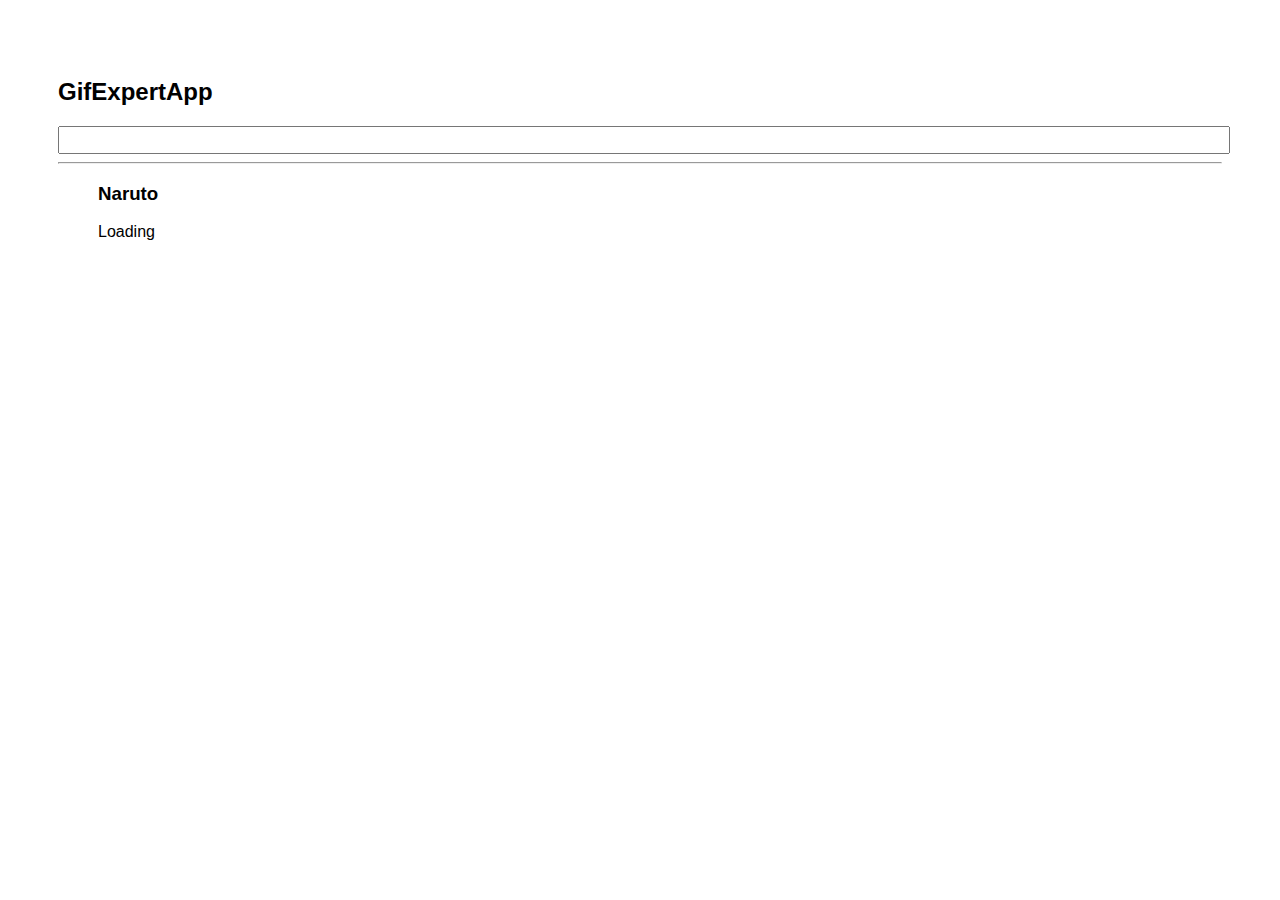
<file: docs/index.html>
<!doctype html>
<html lang="en">

<head>
    <meta charset="utf-8" />
    <link rel="icon" href="./favicon.ico" />
    <meta name="viewport" content="width=device-width,initial-scale=1" />
    <meta name="theme-color" content="#000000" />
    <meta name="description" content="Web site created using create-react-app" />
    <link rel="apple-touch-icon" href="/logo192.png" />
    <link rel="manifest" href="./manifest.json" />
    <link rel="stylesheet" href="https://cdnjs.cloudflare.com/ajax/libs/animate.css/4.1.1/animate.min.css" />
    <title>GifExpert App</title>
    <script defer="defer" src="./static/js/main.ddda911f.js"></script>
    <link href="./static/css/main.11efe0ad.css" rel="stylesheet">
</head>

<body><noscript>You need to enable JavaScript to run this app.</noscript>
    <div id="root"></div>
</body>

</html>
</file>
<file: docs/static/css/main.11efe0ad.css>
*{font-family:Helvetica,Arial,sans-serif}body{padding:50px}input{color:gray;font-size:1.2rem;width:100%}.card-grid{display:flex;flex-direction:row;flex-wrap:wrap}.card{align-content:center;border:1px solid gray;border-radius:6px;margin-bottom:10px;margin-right:10px;overflow:hidden}.card p{padding:5px;text-align:center}.card img{max-height:170px}
/*# sourceMappingURL=main.11efe0ad.css.map*/
</file>
